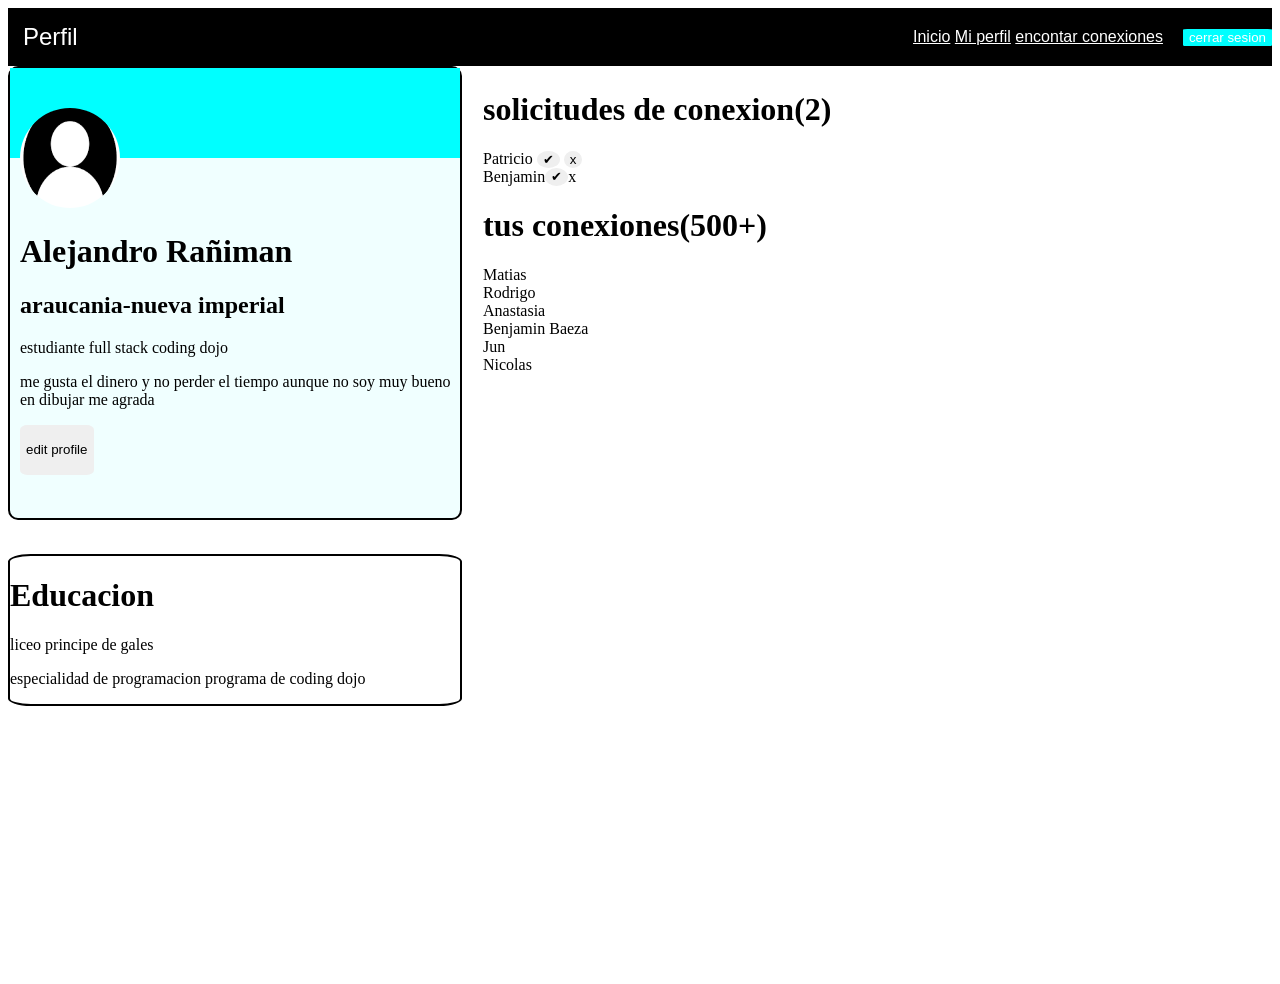
<file: index.html>
<!DOCTYPE html>
<html lang="en">
  <head>
    <meta charset="UTF-8" />
    <meta name="viewport" content="width=device-width, initial-scale=1.0" />
    <link rel="stylesheet" href="diseño.css" />
    <link rel="stylesheet" href="barra.css" />
    <link rel="stylesheet" href="grid2.css" />
    <title>Document</title>
  </head>
  <body>
    <nav class="barranav">
      <div class="logo">
        <a href="#">Perfil</a>
      </div>
      <div class="allbar"><ul class="nav-links">
          <a href="#">Inicio</a>
          <a href="#">Mi perfil</a>
          <a href="#">encontar conexiones</a>
        </ul>
        <button class="cierre">cerrar sesion</button>
      </div>
    </nav>

    <div class="caja">
      <div class="tabla"></div>
      <div class="imagen"><img src="bot.png" alt="sus" /></div>
      <div class="text">
        <div class="nombre">
          <h1>Alejandro Rañiman</h1>
        </div>
        <div class="ciudad">
          <h2>araucania-nueva imperial</h2>
        </div>
        <div class="oficio">
          <p>estudiante full stack coding dojo</p>
        </div>
        <div class="descripcion">
          <p>
            me gusta el dinero y no perder el tiempo aunque no soy muy bueno en
            dibujar me agrada
          </p>
        </div>
        <button class="edit">edit profile</button>
      </div>
    </div>
    <div class="all">
      <div class="solicitudes">
        <h1 class="title4">solicitudes de conexion(2)</h1>
        
        <div class="user1"> Patricio
            <button>✔</button>
            <button>x</button>
        </div>
    
        <div class="user2">Benjamin
            <button>✔</button>
            <button">x</button>
        </div>
      <div class="conexiones">
        <h1 class="title5">tus conexiones(500+)</h1>
    
        <div class="user3">Matias</div>
    
        <div class="user4">Rodrigo</div>
    
        <div class="user5">Anastasia</div>
    
        <div class="user6">Benjamin Baeza</div>
    
        <div class="user7">Jun</div>
    
        <div class="user8">Nicolas</div>
    
      </div>
    </div>

    <div class="education">
      <h1>Educacion</h1>
      <p>liceo principe de gales</p>
        especialidad de programacion
        programa de coding dojo
      </p>
    </div>

  </body>
</html>
</file>
<file: diseño.css>
.tabla {
    background-color: aqua;
    width: 450px;
    height: 90px;
}
.caja {
    background-color: azure;
    width: 450px;
    height: 450px;
    border: 2px solid black;
    border-radius: 10px;
}

img {

    height: 100px;
    width: 100px;
    border-radius: 50%;
    margin-left: 10px;
    position: relative;
    top: -50px;
}
.edit {
    height: 50px;
    margin-left: 10px;
    border-radius: 10%;
}

.nombre {
    margin-left: 10px;
}
.ciudad {
    margin-left: 10px;
}
.oficio {
    margin-left: 10px;
}
.descripcion {
    margin-left: 10px;
}
.text {
    position: relative;
    top: -50px;
}
</file>
<file: barra.css>
.barranav {
    background-color: rgb(0, 0, 0);
    color: #fff;
    font-family:Impact, Haettenschweiler, 'Arial Narrow Bold', sans-serif;
    display: flex;
    justify-content: space-between;
    align-content:center ;
}
.logo {
    padding: 15px;
}
.logo a {
    color: #fff;
    text-decoration: none;
    font-size: 24px;
    align-content:center ;
}

.nav-links {
    list-style-type: none;
    text-align: end;    
    text-decoration: none;
    transition: color 0.3s ease;
    margin-right: 20px;
}
.nav-links a {

    justify-content: flex-end;
    color: #fff;
}
.cierre {
    font-family:Impact, Haettenschweiler, 'Arial Narrow Bold', sans-serif;
    background-color: aqua;
    color: #fff;
    margin: auto;
    border-radius: 5%;
    border-bottom: 2px;

}
.allbar{
    display: flex;
    align-items: center;
    flex-wrap: nowrap;
}
</file>
<file: grid2.css>
.all {
    display: grid;
    position: relative;
    top: -450px;
    margin-left: 475px;
    justify-items:start;
}
.solicitudes {
    grid-row: auto;

}
.solicitudes img{
    border-radius: 20%;
    height: 50px;
    width: 50px;
    
    
}

.user1{
    align-items: center;
}
.user2{
    display: inline-flex;
}
.conexiones{
    top: -450px;
    display: grid;
}
.conexiones img{
    border-radius: 50%;
    height: 50px;
    width: 50px;
}

button{
    border-radius: 50%;
    border: 25px;
}
.education {
    border-radius: 5%;
    border: 2px solid black;
    width: 450px;
    height: auto;
    position: relative;
    top: 180px;
    left: -475px;
}
</file>
